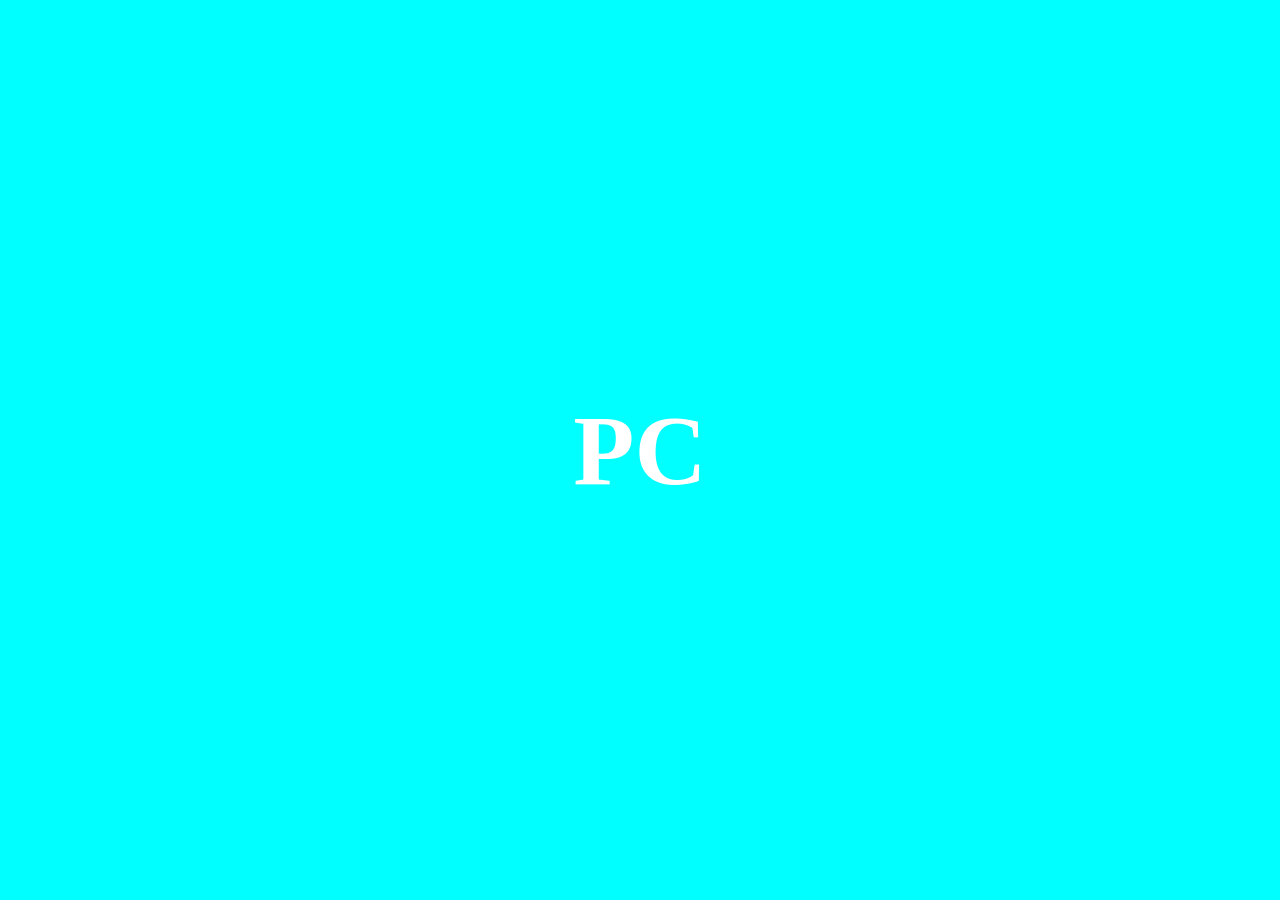
<file: index.html>
<!DOCTYPE html>
<html lang="en">
<head>
    <meta charset="UTF-8">
    <meta http-equiv="X-UA-Compatible" content="IE=edge">
    <meta name="viewport" content="width=device-width, initial-scale=1.0">
    <title>Document</title>
    <link rel="stylesheet" href="./css/style.css">
</head>
<body>
    <h2 class="mobile">Mobile</h2>
    <h2 class="tablet">Tablet</h2>
    <h2 class="pc">PC</h2>
</body>
</html>
</file>
<file: css/style.css>
body {
  margin: 0;
  background: cyan;
  display: flex;
  height: 100vh;
}
.mobile,
.tablet,
.pc {
  margin: auto;
  font-size: 100px;
  color: white;
  display: none;
}
@media screen and (max-width: 739px) {
    .mobile{
        display: block;
    }
}
@media screen and (min-width: 740px) and (max-width: 1023px) {
    .tablet{
        display: block;
    }
}
@media screen and (min-width: 1024px) {
    .pc{
        display: block;
    }
}
</file>
